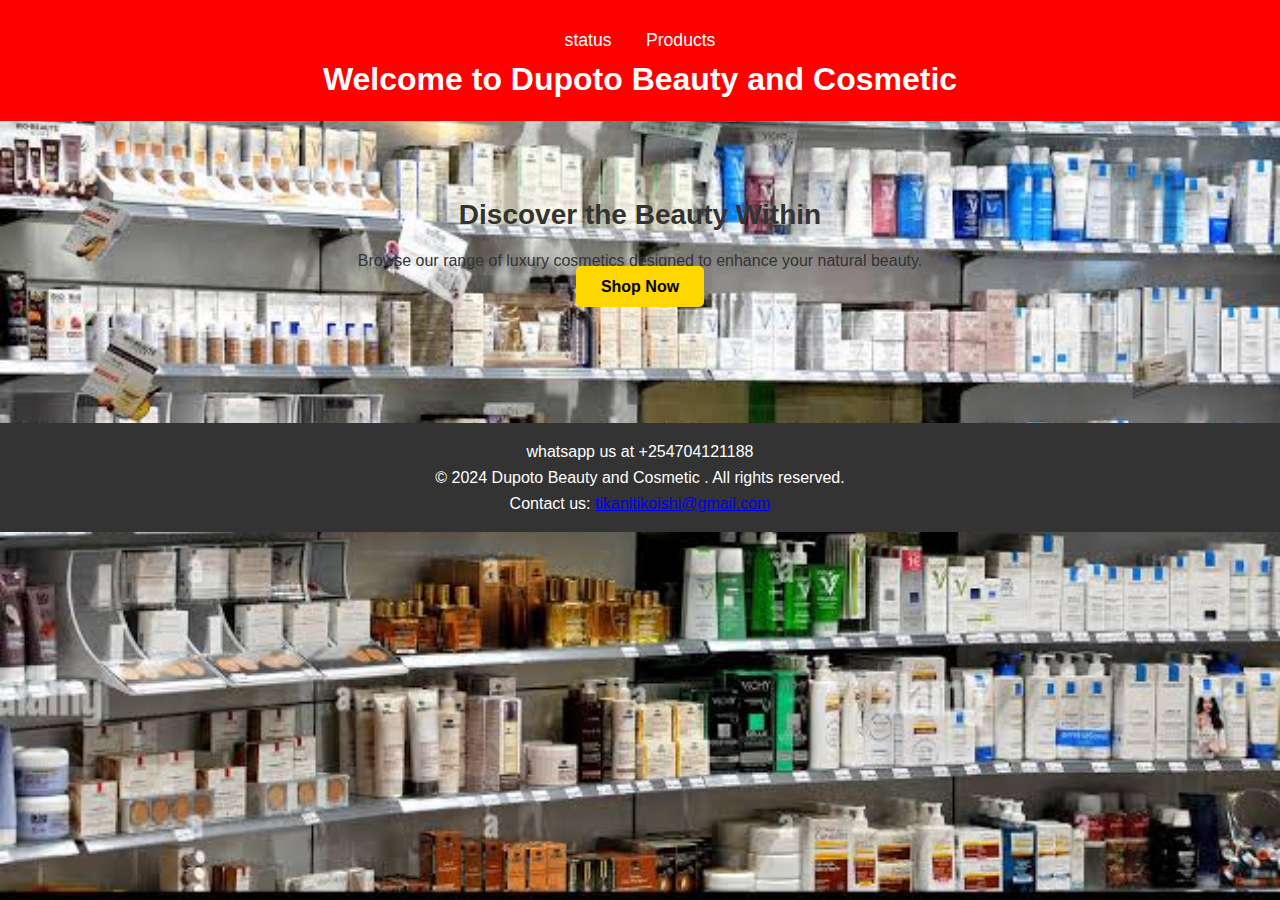
<file: index.html>
<!DOCTYPE html>
<html lang="en">
<head>
  <meta charset="UTF-8">
  <meta name="viewport" content="width=device-width, initial-scale=1.0">
  <title>Cosmetic Store - Home</title>
  <link rel="stylesheet" href="styles.css">
</head>
<body>
  <header>
     <nav>
      <a href="status.html">status</a>
      <a href="products.html">Products</a>
    </nav>
    <h1>Welcome to Dupoto Beauty and Cosmetic </h1>
  </header>
  <main>
    <section class="hero-section">
      <h2>Discover the Beauty Within</h2>
      <p>Browse our range of luxury cosmetics designed to enhance your natural beauty.</p>
      <a href="products.html" class="cta-button">Shop Now</a>
  </section>
  </main>
  <footer>
      <div>
               <p>whatsapp us at +254704121188</p>
                <p>&copy; 2024  Dupoto Beauty and Cosmetic . All rights reserved.</p>
                <p>Contact us: <a href="mailto:tikanitikoishi@gmail.com">tikanitikoishi@gmail.com</a></p>
      </div>
  </footer>
</body>
</html>
</file>
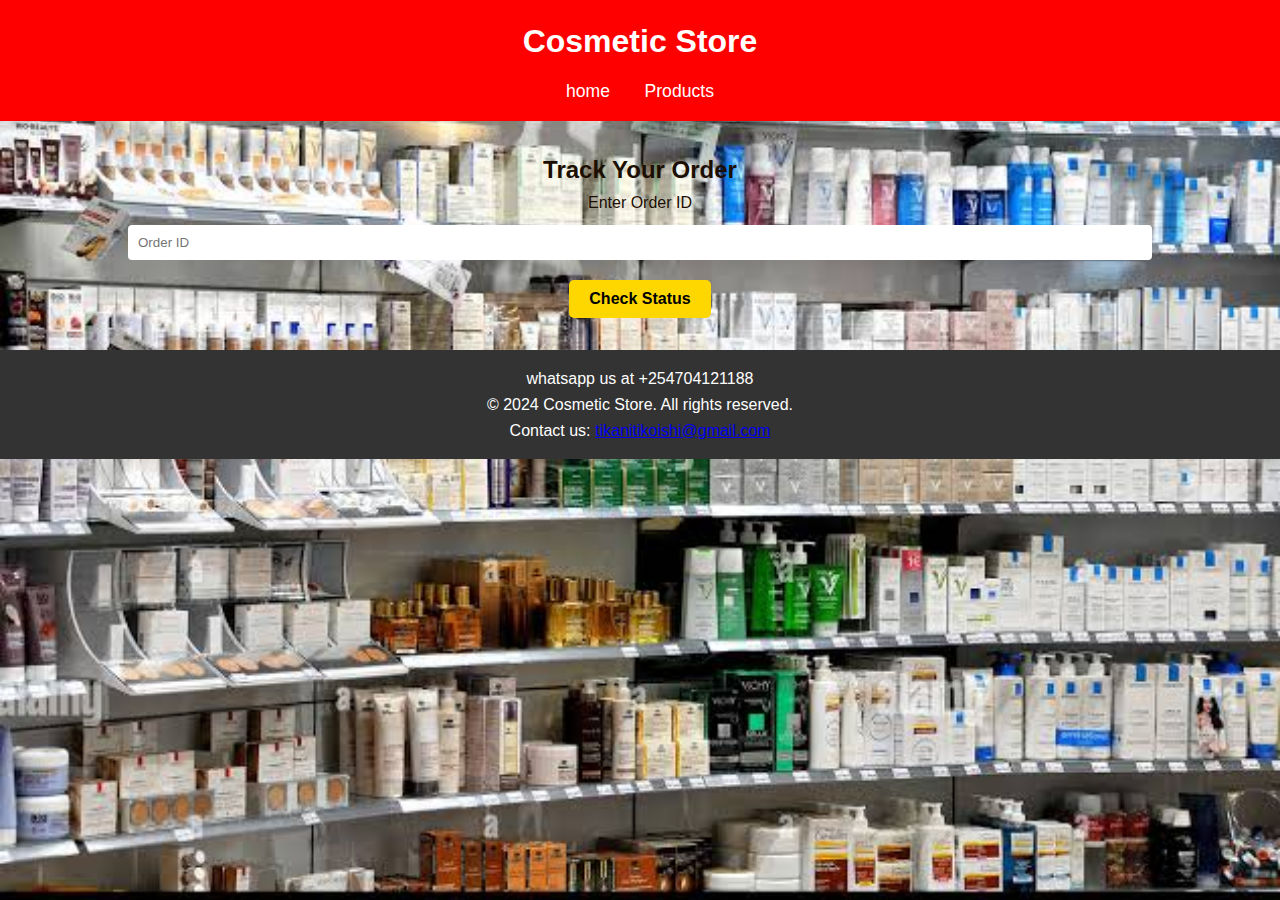
<file: status.html>
<!DOCTYPE html>
<html lang="en">
<head>
    <meta charset="UTF-8">
    <meta name="viewport" content="width=device-width, initial-scale=1.0">
    <title>Cosmetic Store - Order Status</title>
    <link rel="stylesheet" href="styles.css">
    <script src="script.js" defer></script>
</head>
<body>
    <header>
        <div class="header-container">
            <h1>Cosmetic Store</h1>
            <nav>
                <a href="index.html">home</a>
                <a href="products.html">Products</a>
            </nav>
        </div>
    </header>

    <section class="status-section">
        <h2>Track Your Order</h2>
        <form id="statusForm">
            <label for="orderId">Enter Order ID</label>
            <input type="text" id="orderId" required placeholder="Order ID">
            <button type="button" class="status-button" onclick="checkOrderStatus()">Check Status</button>
        </form>

        <div id="statusResult" class="status-result"></div>
    </section>

    <footer>
        <p>whatsapp us at +254704121188</p>
        <p>&copy; 2024 Cosmetic Store. All rights reserved.</p>
        <p>Contact us: <a href="mailto:tikanitikoishi@gmail.com">tikanitikoishi@gmail.com</a></p>
    </footer>
</body>
</html>
</file>
<file: styles.css>
/* Reset and basic styling */
* {
  box-sizing: border-box;
  margin: 0;
  padding: 0;
}

body {
  font-family: Arial, sans-serif;
  line-height: 1.6;
  background-image: url('image/background.jpg');
  background-size: cover;
  color: rgb(29, 14, 2);
  margin: 0;
  text-align: center;
}

/* Header styling */
header {
  background-color: red;
  color: #fff;
  padding: 1rem;
  text-align: center;
}

header nav {
  margin-top: 10px;
}

nav a {
  color: #fff;
  margin: 0 15px;
  text-decoration: none;
  font-size: 1.1rem;
}

nav a:hover {
  text-decoration: underline;
}

/* Content and main section */
.content {
  padding: 50px 20px;
}

main {
  padding: 2rem;
}

/* Product Section with Transparent Background */
.product {
  background-color: rgba(0, 0, 0, 0.5); /* Reduced opacity for clearer background */
  margin: 20px auto;
  padding: 20px;
  width: 300px;
  border-radius: 8px;
  color: #fff; /* Ensures text is readable on the semi-transparent background */
}

/* Circular images */
img {
  width: 100px;                /* Set a default size for all images */
  height: 100px;
  object-fit: cover;
  border-radius: 50%;           /* Makes all images circular */
  display: block;               /* Center alignment */
  margin: 0 auto;               /* Center alignment */
}

/* Button styling */
button {
  padding: 0.5rem 1rem;
  background-color: #007bff;
  color: #fff;
  border: none;
  cursor: pointer;
  font-size: 1rem;
  border-radius: 4px;
  margin-top: 10px;
}

button:hover {
  background-color: #0056b3;
}

/* Form styling */
form {
  display: flex;
  flex-direction: column;
  align-items: center;
}

input[type="email"],
input[type="text"] {
  padding: 10px;
  margin: 10px 0;
  width: 80%;
  border: none;
  border-radius: 4px;
}

/* Hero Section */
.hero-section {
  text-align: center;
  color: #333;
  padding: 40px 20px;
  margin-bottom: 20px;
}

.hero-section h2 {
  font-size: 28px;
  margin-bottom: 10px;
  color: #333;
}

.cta-button {
  background-color: #ffd700;
  color: #000;
  padding: 12px 25px;
  text-decoration: none;
  font-weight: bold;
  border-radius: 5px;
}

.cta-button:hover {
  background-color: #ffc107;
}

/* Product Section */
.product-section {
  text-align: center;
  margin-top: 30px;
}

.product-card h2 {
  font-size: 26px;
}

.order-button {
  background-color: #ffd700;
  border: none;
  color: #000;
  padding: 10px 20px;
  cursor: pointer;
  border-radius: 5px;
  font-weight: bold;
  margin-top: 10px;
}

.order-button:hover {
  background-color: #ffc107;
}

/* Order Confirmation */
.order-confirmation {
  margin-top: 20px;
  font-size: 18px;
  color: #28a745;
}

/* Status Section */
.status-section {
  text-align: center;
  margin-top: 30px;
}

.status-button {
  background-color: #ffd700;
  border: none;
  color: #000;
  padding: 10px 20px;
  cursor: pointer;
  border-radius: 5px;
  font-weight: bold;
  margin-top: 10px;
}
.status-button:hover {
  background-color: #ffc107;
}
/* Status Result */
.status-result {
  margin-top: 20px;
  font-size: 18px;
  color: #17a2b8;
}

/* Footer styling */
footer {
  background-color: #333;
  color: #fff;
  text-align: center;
  padding: 1rem;
  margin-top: 2rem;
}

/* Management section for CEO and managers */
.management p {
  display: inline-block;
  margin: 5px;
}
</file>
